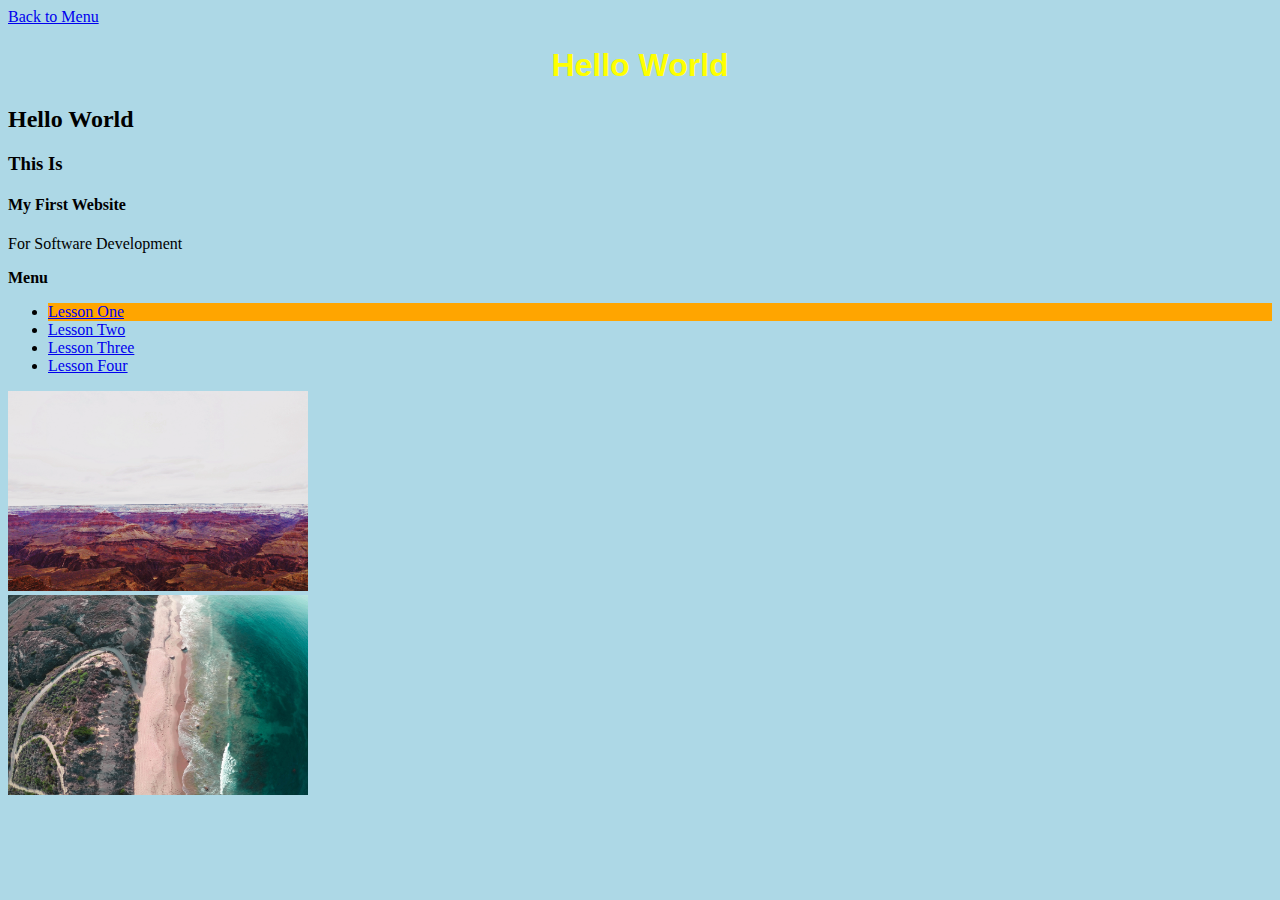
<file: weekOne/lesson1a.html>
<!DOCTYPE html>
<!--This is my first web page-->
<html>
    <head>
        <title>Will's First Page</title>
        <meta http-equiv="Content-Type" content="text/html; charset=UTF-8">
           <style>
      /*The img style controls how the image is displayed: */
      img {
        opacity: 100;
      }
      /* img:hover means when the mouse is over the image */
      img:hover {
        opacity: 50;
      }
      /* img:active means when the image is clicked */
      img:active {
        opacity: ;
      }
    </style>
    </head>
<!--This is a body tag with an 'inline' style change. Please change the color-->
    <body style="background-color: lightblue;">
        <div>
            <a href="../index.html">Back to Menu</a>
        </div>
        <div>
<!--more Inline style changes here-->
            <h1 style="text-align:center; color: yellow; font-family: Arial;">Hello World</h1>
            <h2>Hello World</h2>
            <h3>This Is</h3>
            <h4>My First Website</h4>
<!--more Inline style changes using the RGB color code for the border-color tag-->
            <p style="border-color: #FF0000; border-width: 9px; border-style: transparent;">For Software Development
<div id="menu">
            <b>Menu</b><br>
            <ul>
                <li style="background-color: orange"><a href="lesson1a.html">Lesson One</a></li>
                <li><a href="lesson2.html">Lesson Two</a></li>
<li><a href="../weekTwo/lesson3.html">Lesson Three</a></li>
<li><a href="../weekTwo/lesson4.html">Lesson Four</a></li>
        </ul>
        </div>
            </p>
<!-- These are image tags and the src is the source of the file. Download two or more images into folder and edit the src="" -->
            <img src="grandcanyonbestcopy.jpg" width="300" height="200" alt="Grand Canyon"/><br>
            <img src="dronesplitcopy.jpg" width="300" height="200" alt="Newport Beach"/>
        </div>
    </body>
</html>
</file>
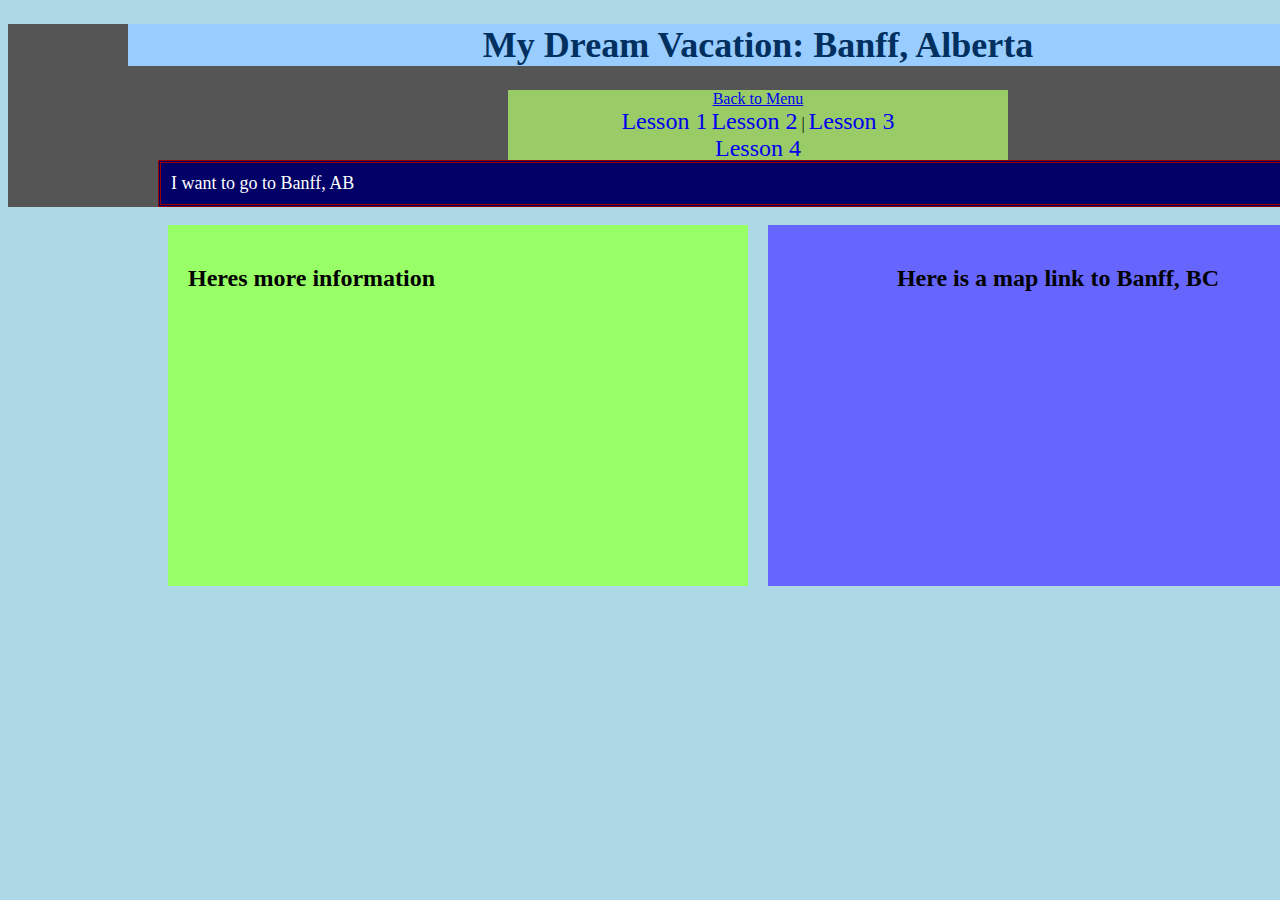
<file: weekTwo/lesson3.html>
<!DOCTYPE html>
<!-- My second week project where I have picked a topic and have all previous pages linked together with a navigation bar -->

<html>
    <head>
        <title>My Dream Vacation:  Whistler/Blackcomb </title>
        <meta http-equiv="Content-Type" content="text/html; charset=UTF-8">
        <!-- Linking our external css file -->
        <link href="lesson3styles.css" type="text/css" rel="stylesheet">
    </head>
    <body>
    	<div id="wrapper">
	    <div id="Header">
            	<h1>My Dream Vacation: Banff, Alberta</h1>
            </div>
            <div id="NavBar"> 
   <body style="background-color: lightblue;">
        <div>
            <a href="../index.html">Back to Menu</a>
        </div>
        <div>
                
         <a href="../weekOne/lesson1a.html" class="link">Lesson 1</a></li>
                <a href="../weekOne/lesson2.html" class="link">Lesson 2</a> | 
                <a href="lesson3.html" class="link">Lesson 3</a>
</div>
             <a href="lesson4.html" class="link">Lesson 4</a>                           
            </div>
            <div id="Main">        
                <p class="boxedText">I want to go to Banff, AB</p> 
                <!-- A floating left side div and floating right one -->
                <div id="LeftSideBox">
                    <h2>Heres more information</h2>
                        <!-- Embeded iframe from a outside source will be copied here-->
                 	<iframe width="400px" height="250px" src="https://www.nationalgeographic.com/travel/parks/banff-canada-park/" frameborder="0" allowfullscreen></iframe>
                </div>

                <div id="RightSideBox">
                    <h2>Here is a map link to Banff, BC</h2>
                    <!-- An embeded iframe for a map link -->
                   <iframe src="https://www.google.com/maps/embed?pb=!1m14!1m8!1m3!1d5303902.881953568!2d-120.7759841!3d49.5261207!3m2!1i1024!2i768!4f13.1!3m3!1m2!1s0x5370ca45910c4afd%3A0xcaafaebedaac9463!2sBanff%2C+AB%2C+Canada!5e0!3m2!1sen!2sus!4v1553270717437" width="400" height="250" frameborder="0" style="border:0" allowfullscreen></iframe>

                </div> <!-- close right side box div -->
            </div>  <!-- close main div -->
        </div>  <!-- close wrapper div -->
    </body>
</html>
</file>
<file: weekTwo/lesson3styles.css>
@charset "utf-8";

#wrapper {
			background-color: #555;
			width:			1500px;
			margin-left:	auto;
			margin-right:	auto;  
			}
#Header	{
			background-color: #9CF;
			width:			1260px;
			margin-left:	auto;
			margin-right:	auto;
			}
#Main 	{
			width: 			1200px;
			margin-left:	auto;
			margin-right:	auto;
			}
#RightSideBox	{
			background-color: #66F;
			position:		relative;
			width:			540px;
			float:			right;
			margin-left:	10px;
			margin-right: 	10px;
			padding: 		20px;
			text-align: 	center;
			}
#LeftSideBox	{
			background-color: #9F6;
			width:			540px;
			float:			left;
			margin-left:	10px;
			margin-right: 	10px;
			padding: 		20px; 
			}


/* Navigation bar instructions */
#NavBar {
			width: 			500px;
			background-color:  #9C6;
			margin-left: 	auto;
			margin-right: 	auto;
			text-align: 	center;
			margin-bottom:	-20px;
			}

a:hover {
    		color: white; text-decoration: none;
			}  

/* Some styles we know already are familiar with */
h1 		{
			color:			#003060; 
			text-align:		center; 
			font-family: 	Georgia;
			font-size: 		36px;
			}
body 	{ 		
			font-family: "Times New Roman" ; 
			}


.boxedText 	{
			background-color:#006;
			color: 			white;
			border-style:	double;
			border-color:	#900;
			border-width:	medium;
			font-size:		18px;
			padding:		10px;
			}
.link {
    		text-decoration: none; font-size:  x-large;
			}
</file>
